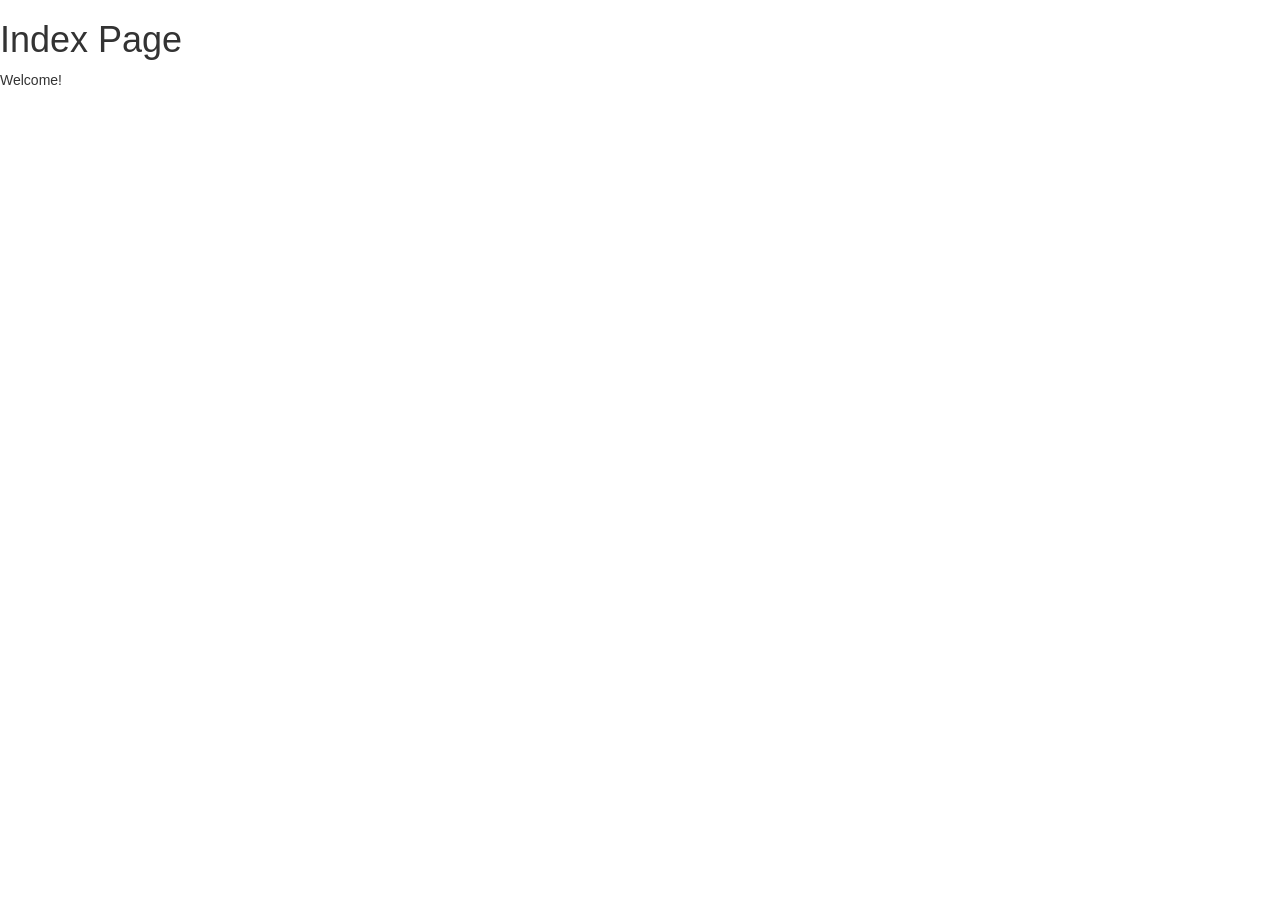
<file: Inventory_Management_6/src/main/resources/templates/index.html>
<!DOCTYPE html>
<html xmlns:th="http://www.thymeleaf.org">
<head>
<meta charset="ISO-8859-1">
	<link rel="stylesheet" href="https://maxcdn.bootstrapcdn.com/bootstrap/3.4.1/css/bootstrap.min.css">
<title>Index File</title>
</head>
<body>
	<header th:insert="layout/layout.html :: header"></header>
	<div th:replace="layout/layout.html :: menu"></div>
	<h1>Index Page</h1>
	<p>Welcome!</p>
	<div th:replace="layout/layout.html :: footer"></div>
</body>
</html>
</file>
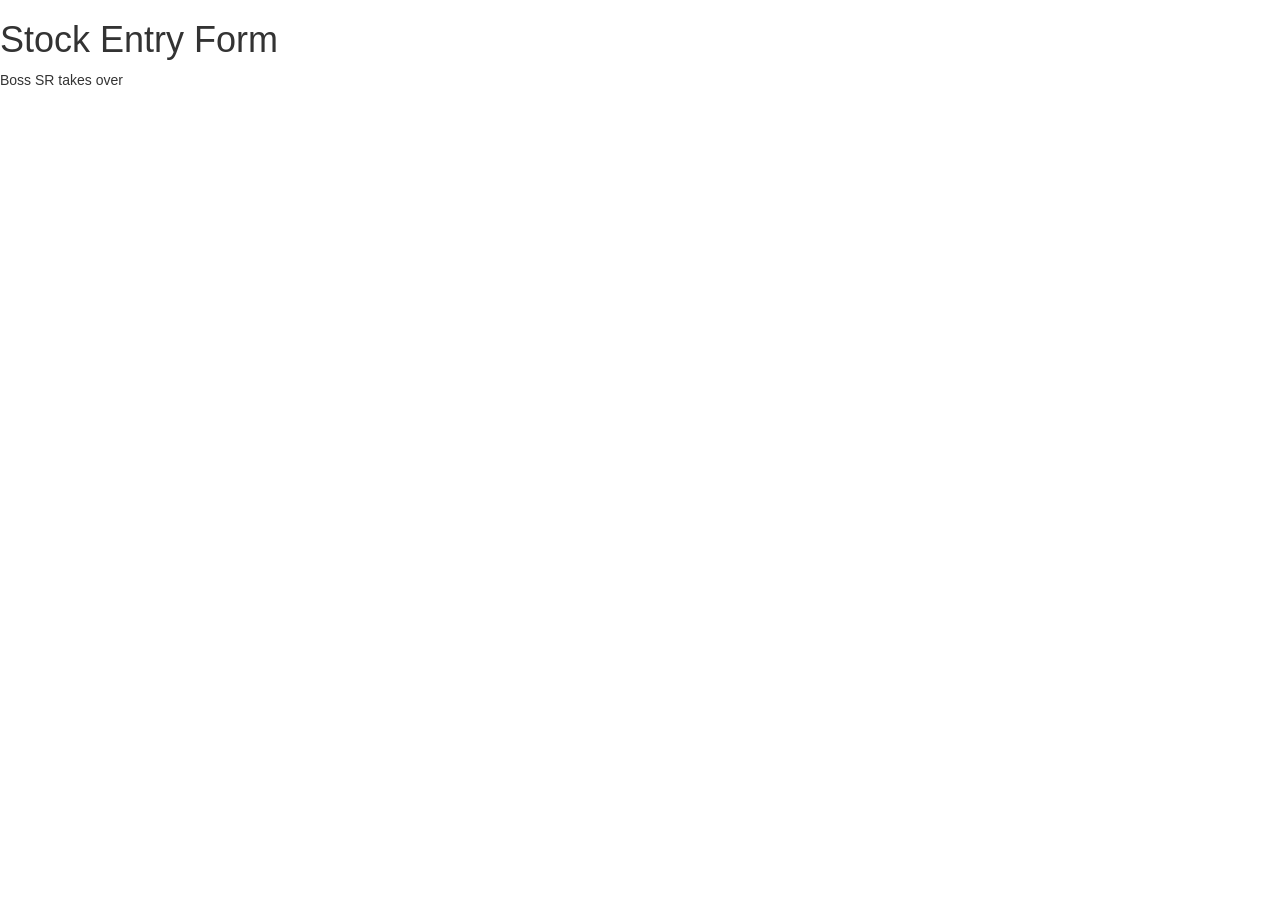
<file: Inventory_Management_6/src/main/resources/templates/editstockentry.html>
<!DOCTYPE html>
<html xmlns:th="http://www.thymeleaf.org">
<head>
<meta charset="ISO-8859-1">
	<link rel="stylesheet" href="https://maxcdn.bootstrapcdn.com/bootstrap/3.4.1/css/bootstrap.min.css">
<title>Edit Stock Entry Form</title>
</head>
<body>
	<header th:insert="layout/layout.html :: header"></header>
	<div th:replace="layout/layout.html :: menu"></div>
	<h1>Stock Entry Form</h1>
	<p>Boss SR takes over</p>
	<div th:replace="layout/layout.html :: footer"></div>
</body>
</html>
</file>
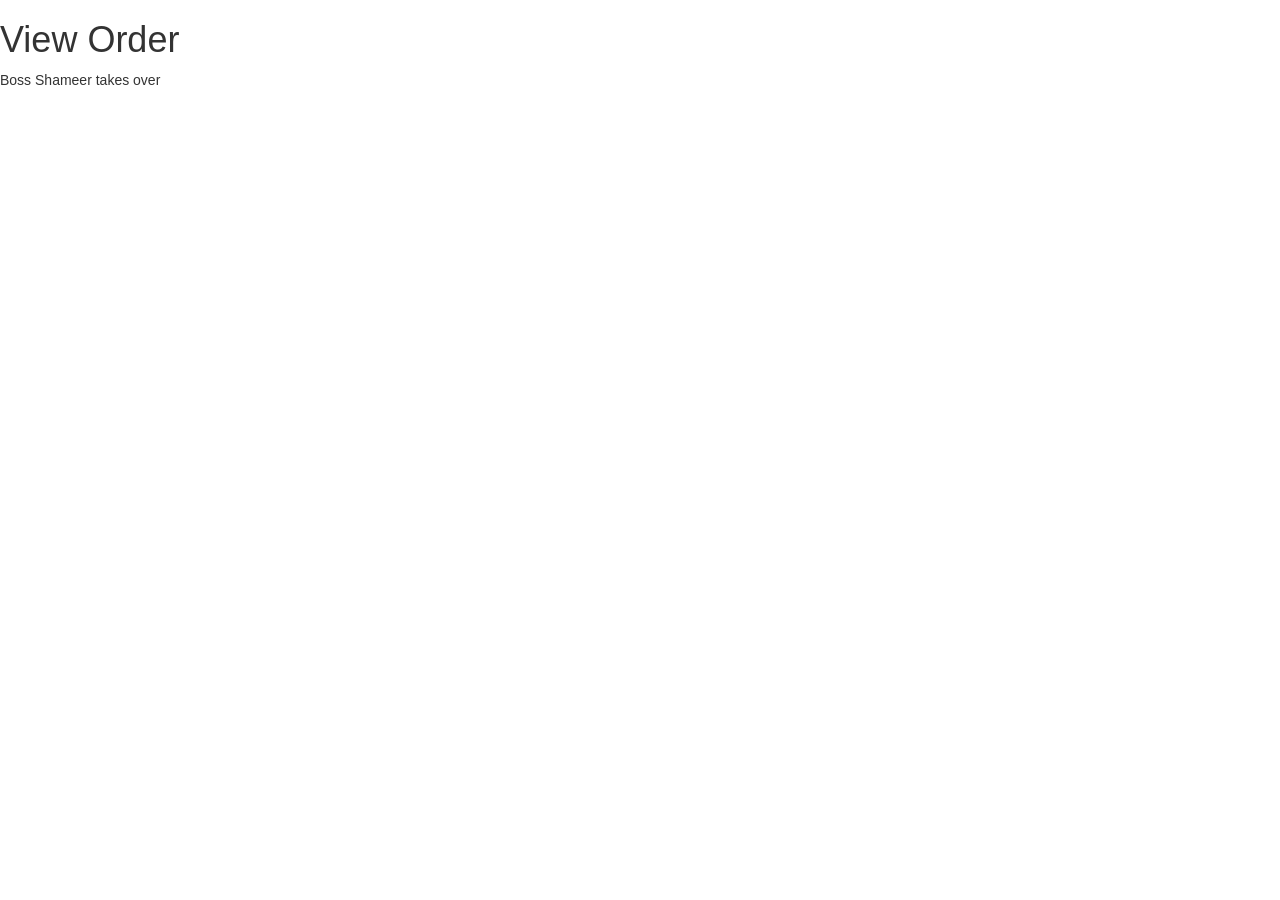
<file: Inventory_Management_6/src/main/resources/templates/orderview.html>
<!DOCTYPE html>
<html xmlns:th="http://www.thymeleaf.org">
<head>
<meta charset="ISO-8859-1">
	<link rel="stylesheet" href="https://maxcdn.bootstrapcdn.com/bootstrap/3.4.1/css/bootstrap.min.css">
<title>View Your Order!</title>
</head>
<body>
	<header th:insert="layout/layout.html :: header"></header>
	<div th:replace="layout/layout.html :: menu"></div>
	<h1>View Order</h1>
	<p>Boss Shameer takes over</p>
	<div th:replace="layout/layout.html :: footer"></div>
</body>
</html>
</file>
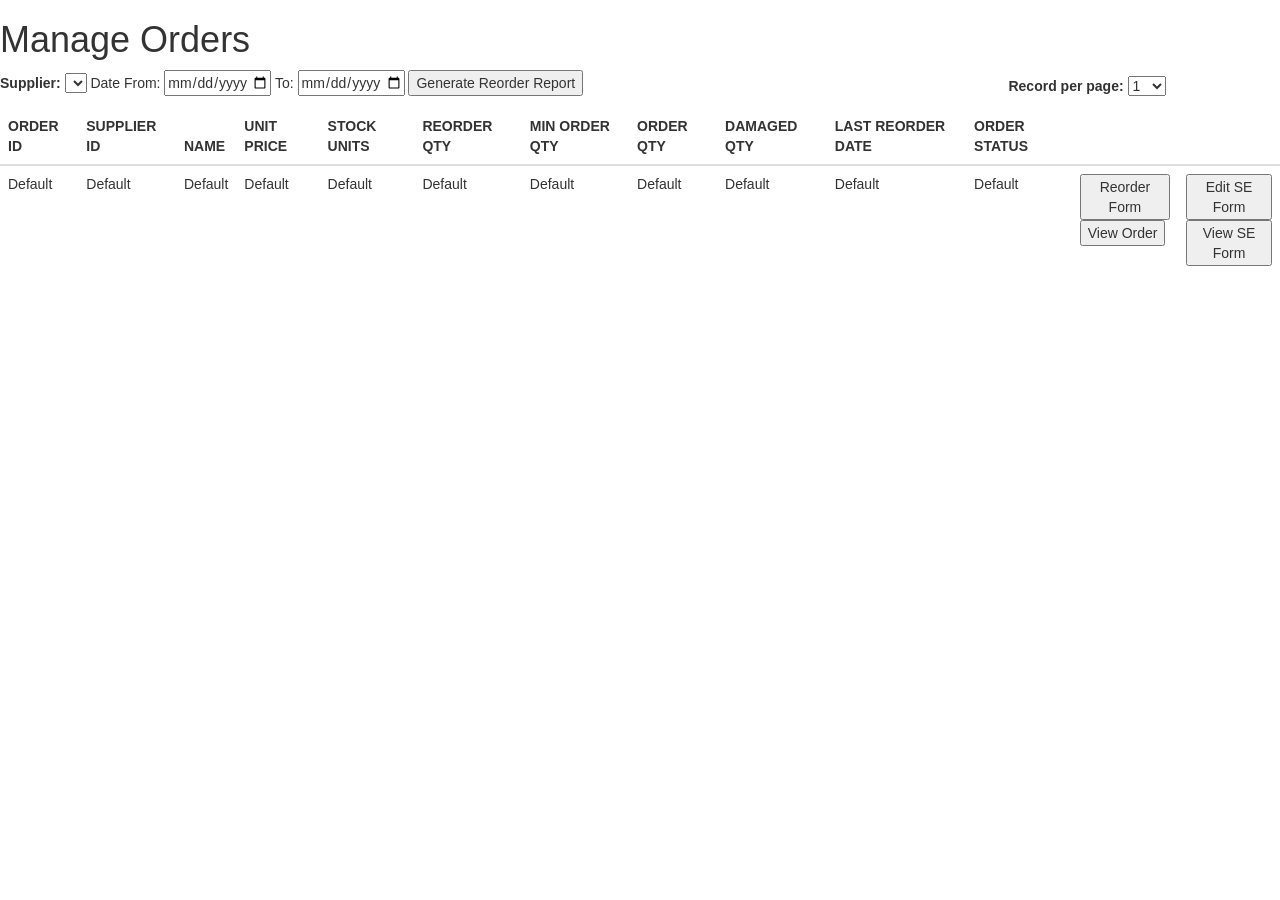
<file: Inventory_Management_6/src/main/resources/templates/reorder.html>
<!DOCTYPE html>
<html xmlns:th="http://www.thymeleaf.org">
<head>
<meta charset="ISO-8859-1">
<link rel="stylesheet"
	href="https://maxcdn.bootstrapcdn.com/bootstrap/3.3.6/css/bootstrap.min.css" />
<title>Reorder Page</title>
</head>
<body>
	<header th:insert="layout/layout.html :: header"></header>
	<div th:replace="layout/layout.html :: menu"></div>
	<h1>Manage Orders</h1>
	<table width="100%">
		<tr>
			<!-- Select supplier and date range to generate specific reorder report -->
			<td><form action="http://localhost:8080/reorder/reorderreport" method="get">
					<label for="suppliers">Supplier: </label>
							<select name="suppliers" id="suppliers">
								<option th:each="reorder: ${rlist}" 
										th:if="${reorder.product.stock.units} < ${reorder.orderQty}" 
										th:text="${reorder.product.supplier.id}"></option>
							</select>
					<!-- This is a calendar picker, view on browser to pick the date -->
					  Date From: <input type="date" 
					  					name="datefrom" 
					  					id="datefrom"
					  					max="2020-12-16" >
					  To: <input type="date" 
					  			name="dateto" 
					  			id="dateto"
					  			max="2020-12-16">
  				<input type="submit" id="report" value="Generate Reorder Report" formtarget="_blank">
  				<p id="datewarn"></p>
				</form>
			</td>
			
			<!-- View number of records per page -->
			<td><label for="pages">Record per page: </label> <select
				name="pages" id="pages">
					<option value="1">1</option>
					<option value="2">2</option>
					<option value="3">3</option>
					<option value="4">4</option>
					<option value="5">5</option>
					<option value="6">6</option>
					<option value="7">7</option>
					<option value="8">8</option>
					<option value="9">9</option>
					<option value="10">10</option>					
			</select></td>
		</tr>
	</table>
	<!-- Generate list of orders needed to be reordered -->
	<table class="table table-hover">
		<thead>
			<tr>
				<th>ORDER ID</th>
				<th>SUPPLIER ID</th>
				<th>NAME</th>
				<th>UNIT PRICE</th>
				<th>STOCK UNITS</th>
				<th>REORDER QTY</th>
				<th>MIN ORDER QTY</th>
				<th>ORDER QTY</th>
				<th>DAMAGED QTY</th>
				<th>LAST REORDER DATE</th>
				<th>ORDER STATUS</th>
				<th></th>
				<th></th>
			</tr>
		</thead>

		<tr th:each="reorder: ${rlist}" th:if="${reorder.product.stock.units} < ${reorder.orderQty}" >
			<td th:text="${reorder.id}">Default</td>
			<td th:text="${reorder.product.supplier.id}">Default</td>
			<td th:text="${reorder.product.name}">Default</td>
			<td th:text="${reorder.product.originalPrice}">Default</td>
			<td th:text="${reorder.product.stock.units}">Default</td>
			<td th:text="${reorder.product.reorderQty}">Default</td>
			<td th:text="${reorder.product.MOQ}">Default</td>
			<td th:text="${reorder.orderQty}">Default</td>
			<td th:text="${reorder.damagedQty}">Default</td>
			<td th:text="${reorder.date}">Default</td>
			<td th:text="${reorder.status}">Default</td>
			<td>
				<div th:if="${reorder.status.name() == 'PENDING_ORDER'}"><button onclick="window.location.href='http://localhost:8080/reorder/reorderform';">
					Reorder Form</button>
				</div>
				<div th:if="${reorder.status.name() != 'PENDING_ORDER'}"><button onclick="window.location.href='http://localhost:8080/reorder/vieworder';">
					View Order</button>
				</div>
			</td>
			<td>
				<div th:if="${reorder.status.name() == 'PENDING_ORDER'}"></div>
				<div th:if="${reorder.status.name() == 'REORDERED'}"></div>
				<div th:if="${reorder.status.name() == 'RECEIVED'}"><button onclick="window.location.href='http://localhost:8080/reorder/editseform';">
					Edit SE Form</button>
				</div>
				<div th:if="${reorder.status.name() == 'ADDED_TO_INVENTORY'}"><button onclick="window.location.href='http://localhost:8080/reorder/viewseform';">
					View SE Form</button>
				</div>
			</td>
		</tr>

	</table>
	<div th:replace="layout/layout.html :: footer"></div>
</body>
</html>
</file>
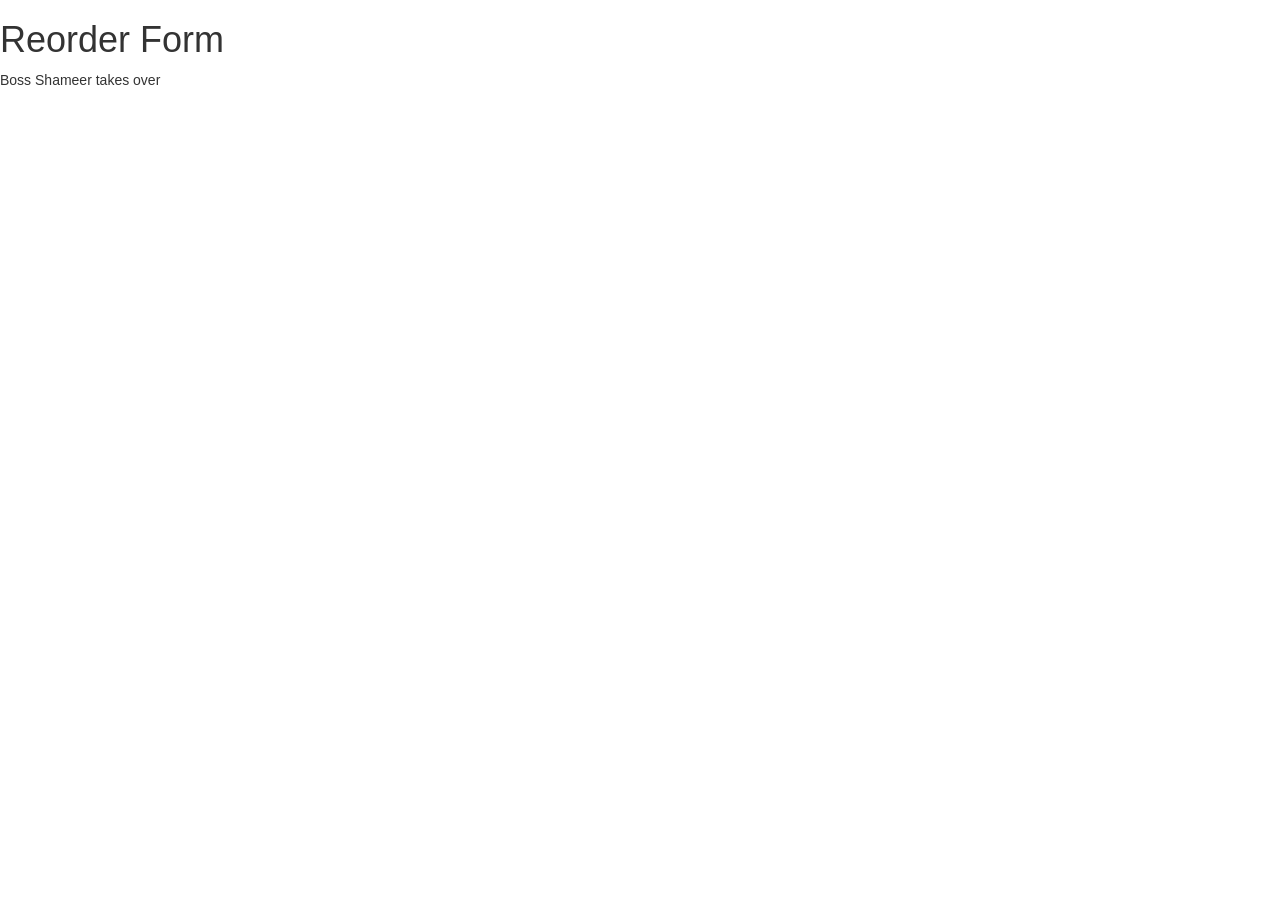
<file: Inventory_Management_6/src/main/resources/templates/reorderform.html>
<!DOCTYPE html>
<html xmlns:th="http://www.thymeleaf.org">
<head>
<meta charset="ISO-8859-1">
	<link rel="stylesheet" href="https://maxcdn.bootstrapcdn.com/bootstrap/3.4.1/css/bootstrap.min.css">
<title>Reorder Form</title>
</head>
<body>
	<header th:insert="layout/layout.html :: header"></header>
	<div th:replace="layout/layout.html :: menu"></div>
	<h1>Reorder Form</h1>
	<p>Boss Shameer takes over</p>
	<div th:replace="layout/layout.html :: footer"></div>
</body>
</html>
</file>
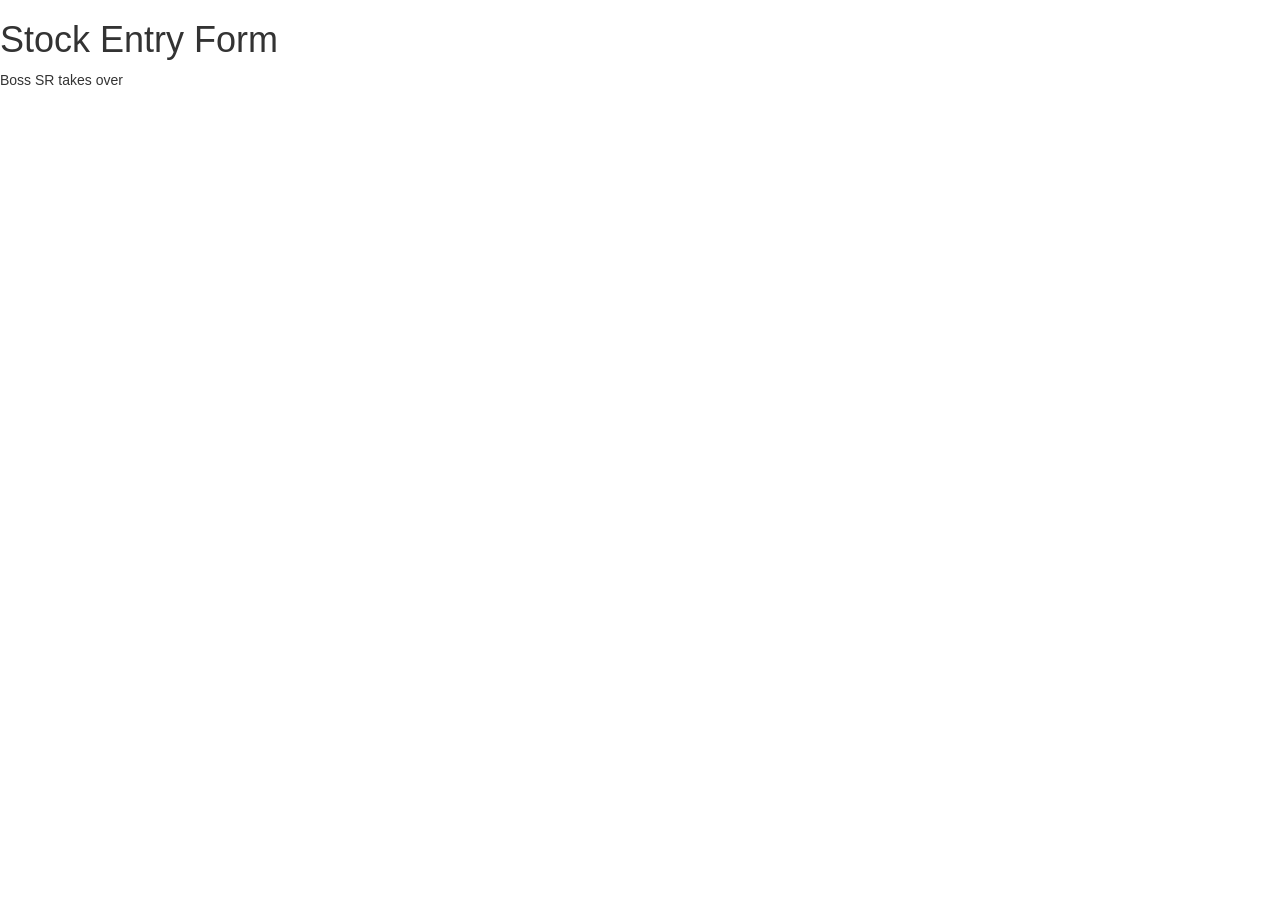
<file: Inventory_Management_6/src/main/resources/templates/seformview.html>
<!DOCTYPE html>
<html xmlns:th="http://www.thymeleaf.org">
<head>
<meta charset="ISO-8859-1">
	<link rel="stylesheet" href="https://maxcdn.bootstrapcdn.com/bootstrap/3.4.1/css/bootstrap.min.css">
<title>View Stock Entry Form</title>
</head>
<body>
	<header th:insert="layout/layout.html :: header"></header>
	<div th:replace="layout/layout.html :: menu"></div>
	<h1>Stock Entry Form</h1>
	<p>Boss SR takes over</p>
	<div th:replace="layout/layout.html :: footer"></div>
</body>
</html>
</file>
